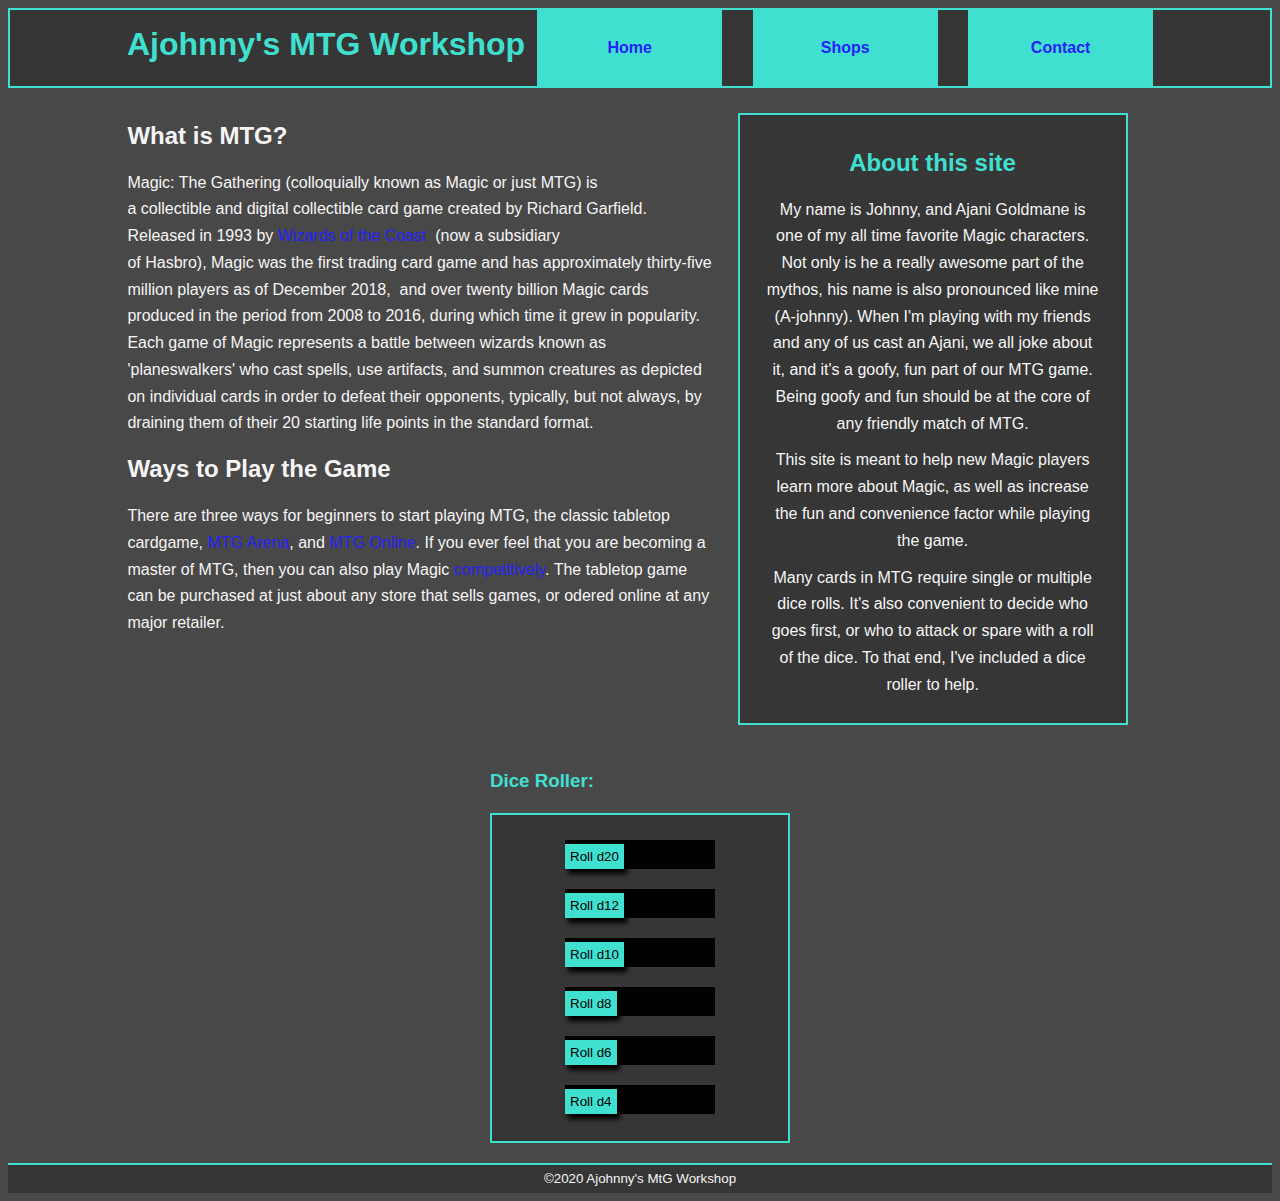
<file: index.html>
<!DOCTYPE html>
<html lang="en">

<head>
    <meta charset="UTF-8">
    <meta name="viewport" content="width=device-width, initial-scale=1.0">
    <title class="heading">Ajohnny's MTG Workshop</title>
    <link rel="stylesheet" href="styles.css">
    <script src="myscript.js"></script>
</head>

<body>

    <div class="header-container">
        <header class="wrapper clearfix">
            <h1 class="title">Ajohnny's MTG Workshop</h1>
            <nav>
                <ul>
                    <li><a href="index.html">Home</a></li>
                    <li><a href="local-shops.html">Shops</a></li>
                    <li><a href="contact-us.html">Contact</a></li>
                </ul>
            </nav>
        </header>
    </div>
    <div class="main wrapper flex-container">

        <article class="content column">
            <div class="whatis">
                <h2 class="heading">What is MTG?</h2>
                <p>Magic: The Gathering (colloquially known as Magic or just MTG)
                    is a collectible and digital collectible card game created by Richard Garfield.
                    Released in 1993 by <a href="https://magic.wizards.com/en" target="_blank">Wizards of the Coast</a> 
                    (now a subsidiary of Hasbro), Magic was the first
                    trading card game and has approximately thirty-five million players as of December 2018, 
                    and over twenty billion Magic cards produced in the period from 2008 to 2016, during which
                    time it grew in popularity.</p>
                <p>Each game of Magic represents a battle between wizards known as 
                    'planeswalkers' who cast spells, use artifacts, and summon creatures as depicted on individual
                    cards in order to defeat their opponents, typically, but not always, by draining them of their
                    20 starting life points in the standard format.</p>
            </div>
            <div class="waysto">
                <h2 class="heading">Ways to Play the Game</h2>
                <p>There are three ways for beginners to start playing MTG, the classic tabletop cardgame,
                    <a href="https://magic.wizards.com/en/mtgarena" target="_blank">MTG Arena</a>, and
                    <a href="https://magic.wizards.com/en/mtgo" target="_blank">MTG Online</a>. If you ever feel that
                    you
                    are
                    becoming
                    a master of MTG, then you can also play Magic <a href="https://magic.gg/"
                        target="_blank">competitively</a>.
                    The tabletop game can be purchased at just about any store that sells games, or odered online at
                    any major retailer.
                </p>
            </div>
        </article>
        <aside class="column">
            <h2 class="heading">About this site</h2>
            <div>
                <p>My name is Johnny, and Ajani Goldmane is one of my all time favorite Magic characters. Not
                    only is he a really awesome part of the mythos, his name is also pronounced like mine
                    (A-johnny).
                    When I'm playing with my friends and any of us cast an Ajani, we all joke about it, and it's a
                    goofy, fun part of our MTG game. Being goofy and fun should be at the core of any friendly match
                    of MTG.
                </p>
            </div>

            <div>
                <p> This site is meant to help new Magic players learn more about Magic, as well as increase
                    the fun and convenience factor while playing the game.
                </p>
            </div>
            <div>
                <p>Many cards in MTG require single or multiple dice rolls. It's also convenient to decide who 
                    goes first, or who to attack or spare with a roll of the dice. To that end, I've included a 
                    dice roller to help.
                </p>
            </div>

        </aside>

        <div>
            <h3>Dice Roller:</h3>
            <div class="diceContainer">
                <!-- d20 -->
                <div class="diceArea">
                    <button onclick="rollD20()">Roll d20</button>
                    <p id="d20Result"></p>
                </div>

                <!-- d12 -->
                <div class="diceArea">
                    <button onclick="rollD12()">Roll d12</button>
                    <p id="d12Result"></p>
                </div>

                <!-- d10 -->
                <div class="diceArea">
                    <button onclick="rollD10()">Roll d10</button>
                    <p id="d10Result"></p>
                </div>

                <!-- d8 -->
                <div class="diceArea">
                    <button onclick="rollD8()">Roll d8</button>
                    <p id="d8Result"></p>
                </div>

                <!-- d6 -->
                <div class="diceArea">
                    <button onclick="rollD6()">Roll d6</button>
                    <p id="d6Result"></p>
                </div>

                <!-- d4 -->
                <div class="diceArea">
                    <button onclick="rollD4()">Roll d4</button>
                    <p id="d4Result"></p>
                </div>

            </div>
        </div>

    </div>
    <div class="footer-container">
        <footer>
            <p><small>&copy;2020 Ajohnny's MtG Workshop</small></p>
        </footer>
    </div>
</body>

</html>
</file>
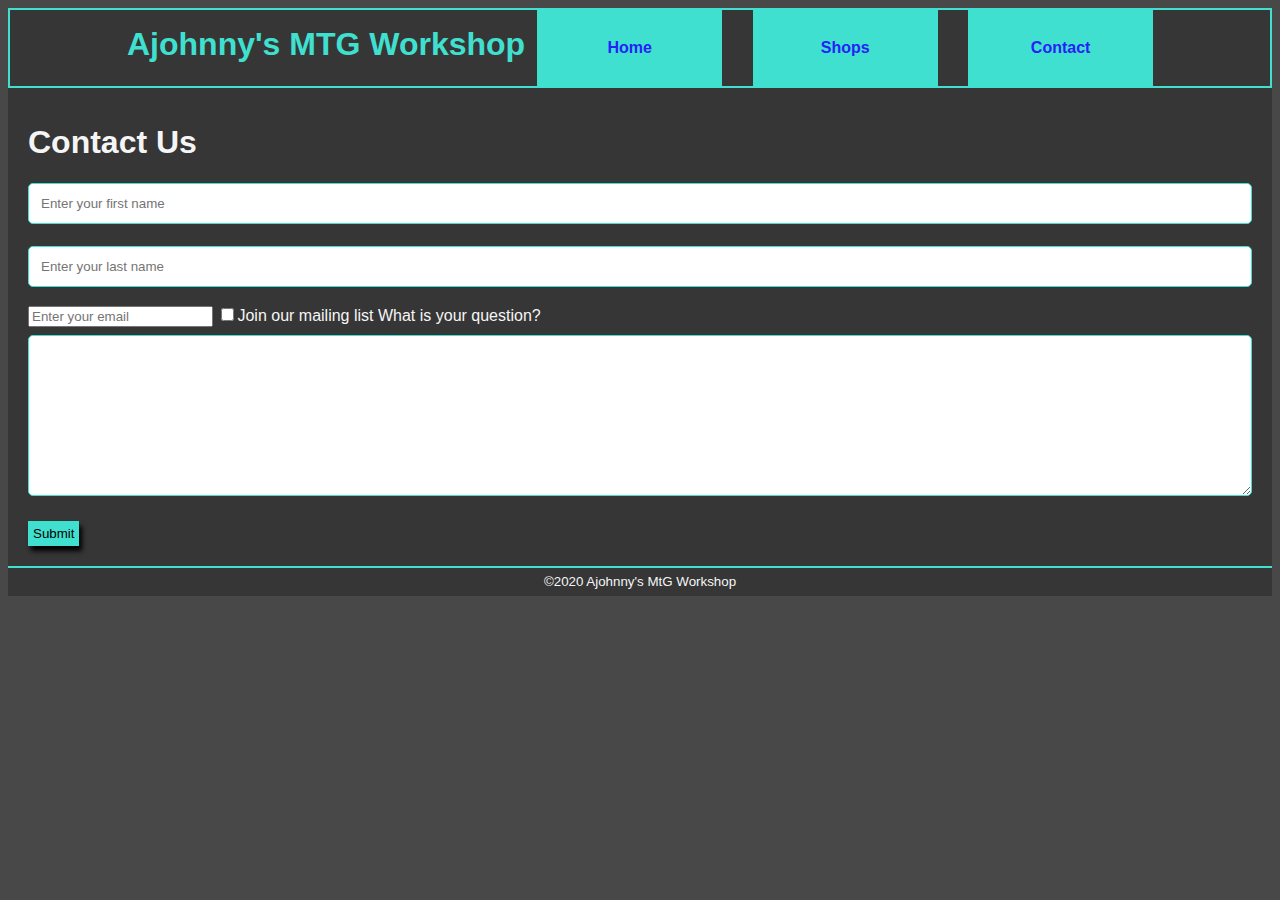
<file: contact-us.html>
<!DOCTYPE html>
<html lang="en">

<head>
    <meta charset="UTF-8">
    <meta name="viewport" content="width=device-width, initial-scale=1.0">
    <title class="heading">Ajohnny's MTG Workshop</title>
    <link rel="stylesheet" href="styles.css">
    <script src="myscript.js"></script>
</head>

<body>

    <div class="header-container">
        <header class="wrapper clearfix">
            <h1 class="title">Ajohnny's MTG Workshop</h1>
            <nav>
                <ul>
                    <li><a href="index.html">Home</a></li>
                    <li><a href="local-shops.html">Shops</a></li>
                    <li><a href="contact-us.html">Contact</a></li>
                </ul>
            </nav>
        </header>
    </div>

    <div class="container">
        <h1 class="contact">Contact Us</h1>
        <form id="myForm" onsubmit="return false">

            
            <input type="text" placeholder="Enter your first name" id="firstName" />
            <input type="text" placeholder="Enter your last name" id="lastName" />
            <input type="email" placeholder="Enter your email" id="email" />
            <input type="checkbox" id="mailinglist" />Join our mailing list
            <span>What is your question?</span>
            <textarea id="question" rows="9"></textarea>
            <button onclick="sendContact();">Submit</button>



        </form>
    </div>

    <div class="footer-container">
        <footer>
            <p><small>&copy;2020 Ajohnny's MtG Workshop</small></p>
        </footer>
    </div>
</body>

</html>
</file>
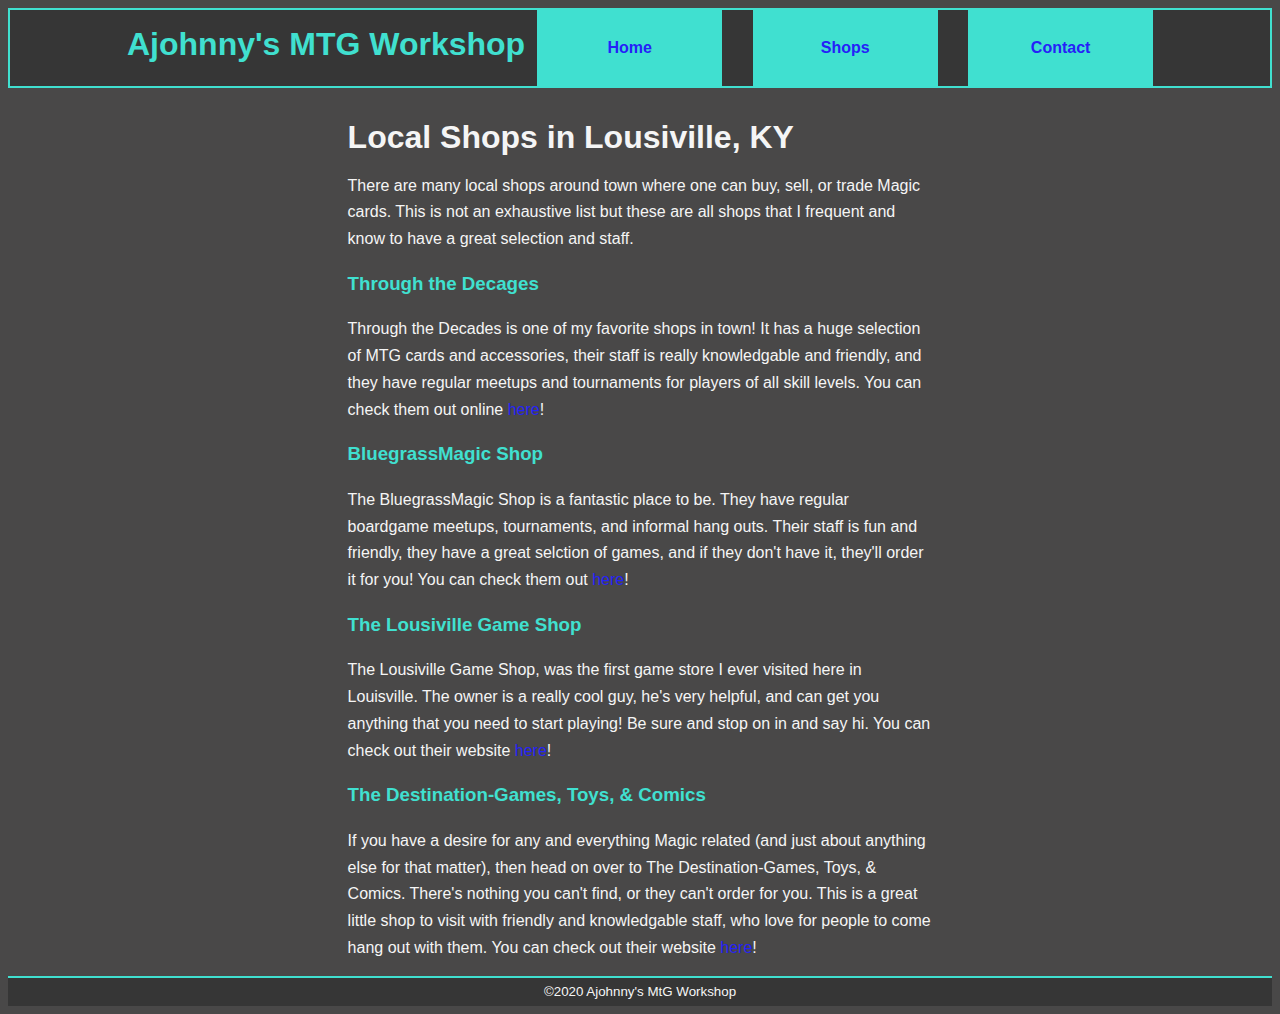
<file: local-shops.html>
<!DOCTYPE html>
<html lang="en">

<head>
    <meta charset="UTF-8">
    <meta name="viewport" content="width=device-width, initial-scale=1.0">
    <title class="heading">Ajohnny's MTG Workshop</title>
    <link rel="stylesheet" href="styles.css">
</head>

<body>

    <div class="header-container">
        <header class="wrapper clearfix">
            <h1 class="title">Ajohnny's MTG Workshop</h1>
            <nav>
                <ul>
                    <li><a href="index.html">Home</a></li>
                    <li><a href="local-shops.html">Shops</a></li>
                    <li><a href="contact-us.html">Contact</a></li>
                </ul>
            </nav>
        </header>
    </div>
    <div class="main wrapper flex-container">

        <article class="content">
            <div class="local-shops">
                <h1 class="shops">Local Shops in Lousiville, KY</h1>
                <div></div>
                <p>There are many local shops around town where one can buy, sell, or trade Magic cards.
                    This is not an exhaustive list but these are all shops that I frequent and know to have
                    a great selection and staff.
                </p>
            </div>
            <h3>Through the Decages</h3>
            <div>
                <p>Through the Decades is one of my favorite shops in town! It has a huge selection of MTG
                    cards and accessories, their staff is really knowledgable and friendly, and they have regular
                    meetups and tournaments for players of all skill levels. You can check them out online
                    <a href="http://www.ttdcards.com/" target="_blank">here</a>!
                </p>
            </div>
            <h3>BluegrassMagic Shop</h3>
            <div>
                <p>The BluegrassMagic Shop is a fantastic place to be. They have regular boardgame meetups,
                    tournaments, and informal hang outs. Their staff is fun and friendly, they have a great
                    selction of games, and if they don't have it, they'll order it for you! You can check them
                    out <a href="http://www.bluegrassmagic.com/" target="_blank">here</a>!
                </p>
            </div>
            <h3>The Lousiville Game Shop</h3>
            <div>
                <p>The Lousiville Game Shop, was the first game store I ever visited here in Louisville.
                    The owner is a really cool guy, he's very helpful, and can get you anything that you need
                    to start playing! Be sure and stop on in and say hi. You can check out their website
                    <a href="http://www.thelouisvillegameshop.com/" target="_blank">here</a>!
                </p>
            </div>
            <h3>The Destination-Games, Toys, & Comics</h3>
            <div>
                <p>If you have a desire for any and everything Magic related (and just about anything else
                    for that matter), then head on over to The Destination-Games, Toys, & Comics. There's
                    nothing you can't find, or they can't order for you. This is a great little shop to visit
                    with friendly and knowledgable staff, who love for people to come hang out with them. You can check
                    out their website
                    <a href="https://destinationcomics.com/" target="_blank">here</a>!
                </p>
            </div>


    </div>
    <div class="footer-container">
        <footer>
            <p><small>&copy;2020 Ajohnny's MtG Workshop</small></p>
        </footer>
    </div>
</body>

</html>
</file>
<file: styles.css>
/****  Base Styles ****/

html {
  color: whitesmoke;
  font-size: 1em;
  line-height: 1.4;
  box-sizing: border-box;
  /* width or height + padding + border = actual width or height */
  background-color: rgb(73, 72, 72);
}

*, *:before, *:after {
  /* Insures the inheritance of box-sizing throughout */
  box-sizing: inherit;
}

body {
  font-family: Helvetica, Helvetica Neue, Arial;
  font-size: 16px;
  line-height: 26px;
}

.wrapper {
  /* Wraps all of the body except the header and footer */
  width: 90%;
  margin: 0 auto;
}

.header-container {
  border: 2px solid turquoise;
}

.footer-container {
  border-top: 2px solid turquoise;
  text-align: center;
  padding-bottom: 1px;
  flex-shrink: 0;
}

.header-container, .footer-container, .main aside {
  /* Background color for header, footer, and aside */
  background: #363636;
}

.placeholderRed {
  /* This is the background colore for the error validation in JS */
  background-color: tomato;
}

h3 {
  color: turquoise;
}

article {
  padding-top: 15px;
  padding-bottom: 15px;
}

/**** Aside ****/

aside {
  /* I wanted the first page to look a bit more dramatic, so I added an aside */
  padding: 15px 15px;
  margin: 25px;
  text-align: center;
  border: 2px solid turquoise;
}

aside div {
  margin: 10px;
}

/**** Positioning/styling the nav bar ****/

nav ul {
  margin: 0;
  padding: 0;
  list-style-type: none;
}

nav a {
  display: block;
  margin-bottom: 10px;
  padding: 15px 0;
  text-align: center;
  text-decoration: none;
  font-weight: bold;
  color: black;
  background: turquoise;
}

/* p {
  color: whitesmoke;
} */

aside h2 {
  color: turquoise;
}

/**** Class Selectors ****/

.title {
  color: turquoise;
}

/**** Pseudo Selectors ****/

a:link {
  text-decoration: none;
  color: rgb(37, 34, 248);
}

a:hover, a:visited {
  color: rgb(165, 54, 11);
  text-decoration: underline;
}

/**** Contact Form ****/

input[type=text], textarea {
  width: 100%;
  /* Full width */
  padding: 12px;
  border: 1px solid turquoise;
  /* Solid 1px turquoise border around input fields */
  border-radius: 5px;
  /* Rounds the border of input fields slightly */
  box-sizing: border-box;
  margin-top: 6px;
  margin-bottom: 16px;
  resize: vertical/* User can resize text area vertically but not horizontally */
}

.container {
  background-color: #363636;
  padding: 20px;
}

/**** Dice Roller Styles ****/

.diceContainer {    /* After finishing my requirements for this project, I wanted to add something extra. I found this dice roller on Codepen and decided to include it for fun and functionality. */
  background: #363636;
  color: turquoise;
  width: 300px;
  height: 330px;
  margin: auto;
  margin-bottom: 20px;
  padding: 25px 0;
  font-size: 1.5em;
  border: 2px solid turquoise;
}

.diceArea {
  margin: 0 auto 20px auto;
  width: 150px;
  background: #000
}

button {
  padding: 5px;
  margin-right: 30px;
  background: turquoise;
  border: none;
  box-shadow: 3px 5px 5px #000;
}

button:hover {
  box-shadow: inset 1px 1px 1px #000;
  cursor: pointer;
}

button:active {
  background: #696;
  box-shadow: inset 1px 1px 3px #000;
}

p {
  display: inline;
  vertical-align: middle;
  padding-top: 2px;
}

/**** Flex-box ****/

.flex-container {
  display: flex;
  flex-flow: row wrap;
  /*shorthand for the flex-direction and flex-wrap */
  justify-content: space-evenly;
}

/**** Meadia Queries ****/

@media only screen and (min-width: 480px) {
  /* Changes occur when brower window is 480px or less */
  nav a {
    float: left;
    width: 30%;
    margin: 0 0 0 5%;
    padding: 25px 1%;
    margin-bottom: 0;
  }
  nav li:first-child a {
    /* Select and style the nav li a element that is the first child of its parent */
    margin-left: 0;
  }
  nav li:last-child a {
    /* Select and style the nav li a element that is the last child of its parent */
    margin-right: 0;
  }
}

/* This repositions the nav bar as the browser window shrinks or is viewed on a smaller browser window */

@media only screen and (min-width: 768px), only screen and (min-width: 700px) and (orientation: landscape) {
  .title {
    /* Adding breakpoints correcting for landscape orientation on phones and tablets */
    float: left;
    font-size: 1.4em;
  }
  nav {
    float: right;
    width: 60%;
  }
  nav a {
    padding: 15px 1%;
  }
  .main article {
    float: left;
    width: 57%;
  }
  .main aside {
    float: right;
    width: 38%;
  }
}

@media only screen and (min-width: 1140px) {
  /* Changes occur when brower window is 1140px or less */
  .wrapper {
    width: 1026px;
    /* Maximum width at largest browser size */
    margin: 0 auto;
  }
  .title {
    font-size: 2em;
  }
  nav a {
    padding: 25px 1%;
  }
}

/****  Clear Fix ****/

.clearfix:before, .clearfix:after {
  /* If an element is taller than the element containing it, and it is floated, it will overflow outside of its container. So, force an element to self-clear its children */
  content: " ";
  display: table;
}

.clearfix:after {
  /* This was how one of the treehouse instructor programed his clearfix and it worked for me. */
  clear: both;
}

.clearfix {
  *zoom: 1;
}
</file>
